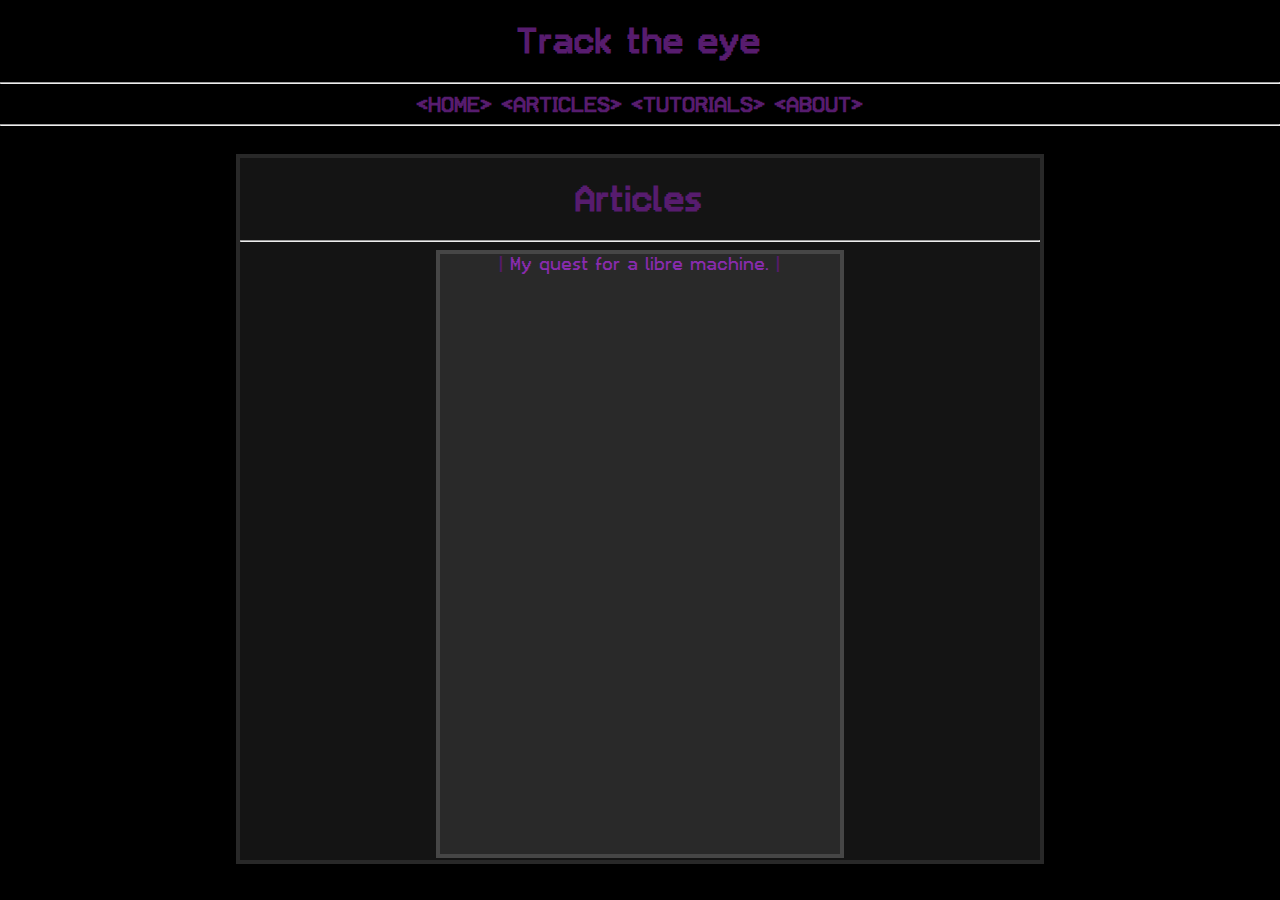
<file: articles/index.html>
<!DOCTYPE html>

<html lang="en">

    <head>
        <title>Track The Eye</title>
        <meta charset="UTF-8">
        <meta name="description" content="Rebirth of personal websites.">
        <meta name="keywords" content="web">
        <meta name="viewport" content="width=device-width, initial-scale=1.0">
        <link rel="stylesheet" href="../styles.css">
        <link rel="icon" type="image/x-icon" href="../img/trippy.gif">
    </head>
    <body>
        <noscript>Good job! You've disabled javascript. <img src="../img/nojs.gif" /></noscript>
        
        <h1>Track the eye</h1>
        <hr/>
        <nav>
            <a href="../index.html">&lt;HOME&gt;</a>
            <a href=" ">&lt;ARTICLES&gt;</a>
            <a href="../learn/index.html">&lt;TUTORIALS&gt;</a>
            <a href="../about.html">&lt;ABOUT&gt;</a>
        </nav>
        <hr/>
        <br/>
        <div>
            <h1>Articles</h1>
            <hr/>
            <div class="article">
                <section id="articles">
                    | <a href="./libre-machine.html">My quest for a libre machine.</a> |
                </section>
            </div>
    </body>
</html>
</file>
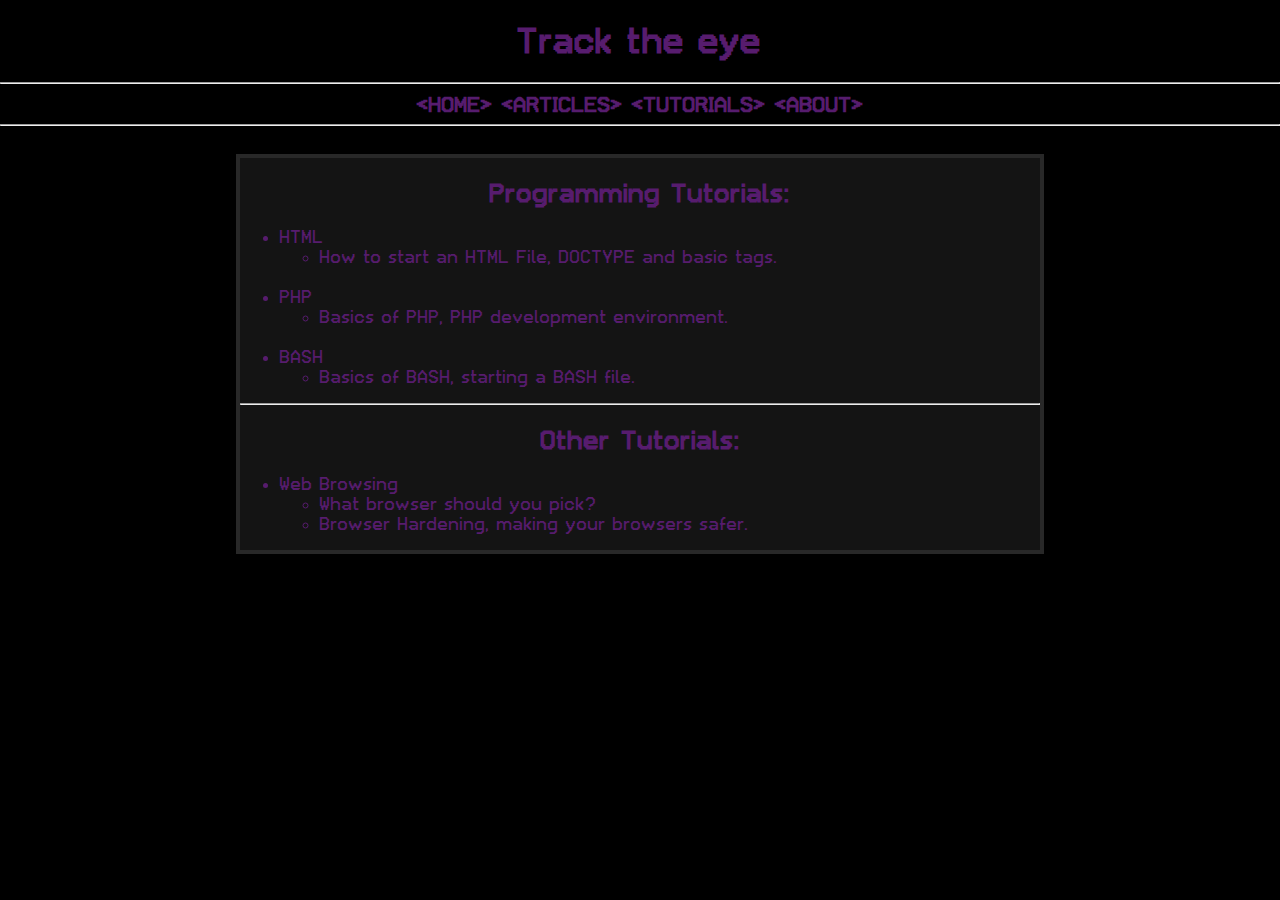
<file: learn/index.html>
<!DOCTYPE html>

<html lang="en">

    <head>
        <title>Track The Eye</title>
        <meta charset="UTF-8">
        <meta name="description" content="Rebirth of personal websites.">
        <meta name="keywords" content="web">
        <meta name="viewport" content="width=device-width, initial-scale=1.0">
        <link rel="stylesheet" href="../styles.css">
        <link rel="icon" type="image/x-icon" href="../img/trippy.gif">
    </head>
    <body>
        <noscript>Good job! You've disabled javascript. <img src="../img/nojs.gif" /></noscript>
        
        <h1>Track the eye</h1>
        <hr/>
        <nav>
            <a href="../index.html">&lt;HOME&gt;</a>
            <a href="../articles/index.html">&lt;ARTICLES&gt;</a>
            <a href=" ">&lt;TUTORIALS&gt;</a>
            <a href="../about.html">&lt;ABOUT&gt;</a>
        </nav>
        <hr/>
        <br/>
        <div>

            <h2 style="text-align: center; vertical-align: middle;">Programming Tutorials: </h2>

            <ul>
                <li>
                    <a href="html/index.html" class="ca">HTML</a>
                    <ul>
                        <li>
                            <a href="html/lessons/1/index.html" class="ca">How to start an HTML File, DOCTYPE and basic tags.</a>
                        </li>
                    </ul>
                </li>

                <br/>

                <li>
                    <a href=" " class="ca">PHP</a>
                    <ul>
                        <li>
                            <a href=" " class="ca">Basics of PHP, PHP development environment.</a>
                        </li>
                    </ul>
                </li>

                <br/>

                <li>
                    <a href=" " class="ca">BASH</a>
                    <ul>
                        <li>
                            <a href=" " class="ca">Basics of BASH, starting a BASH file.</a>
                        </li>
                    </ul>
                </li>
            </ul>

            <hr/>

            <h2 style="text-align: center; vertical-align: middle;">Other Tutorials: </h2>
            
            <ul>
                <li>
                    <a class="ca" style="cursor:default;">Web Browsing</a>
                    <ul>
                        <li>
                            <a href=" " class="ca">What browser should you pick?</a>
                        </li>
                        <li>
                            <a href="web/hardening.html" class="ca">Browser Hardening, making your browsers safer.</a>
                        </li>
                    </ul>
                </li>
            </ul>

        </div>
    </body>
</html>
</file>
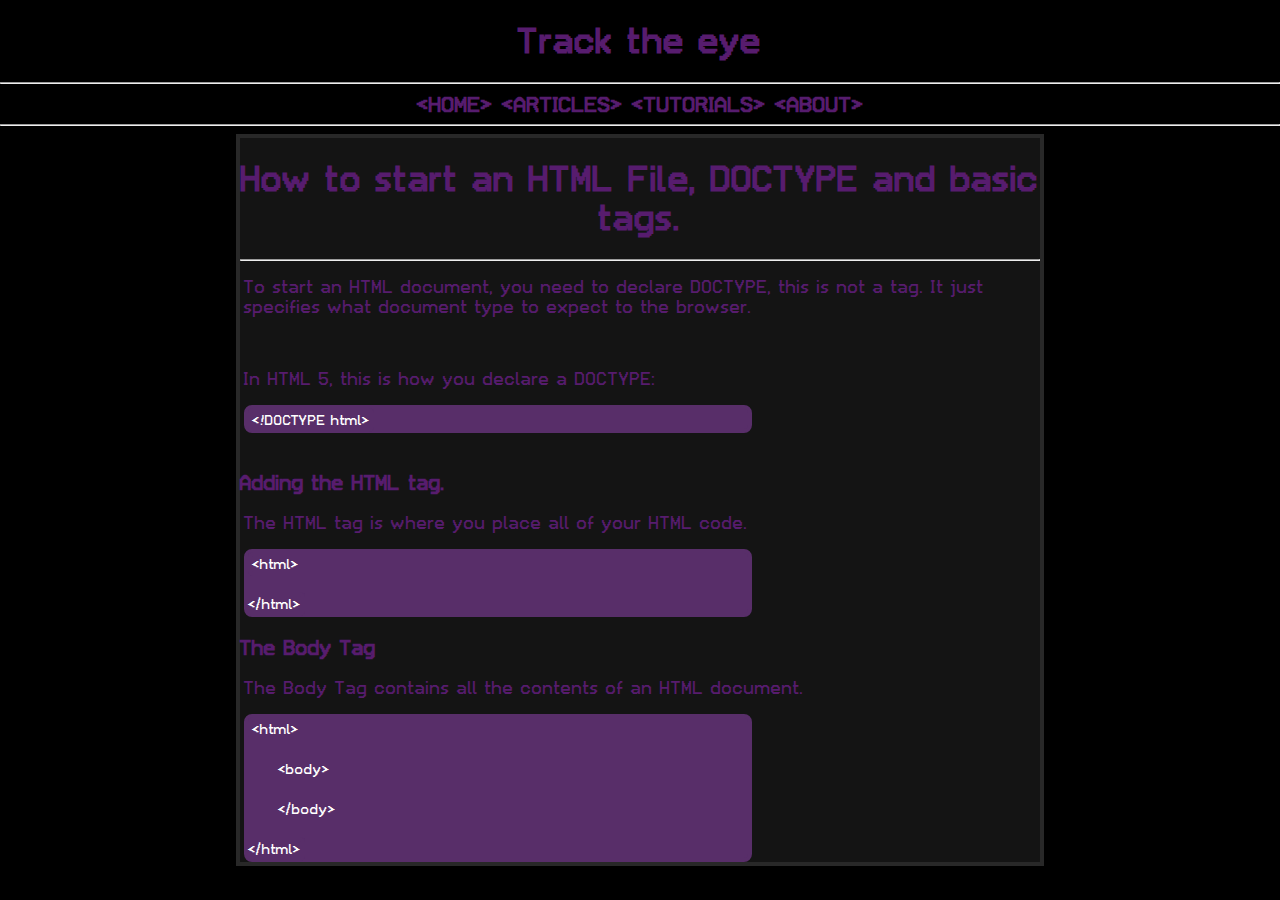
<file: learn/html/lessons/1/index.html>
<!DOCTYPE html>

<html lang="en">

    <head>
        <title>Track The Eye</title>
        <meta charset="UTF-8">
        <meta name="description" content="Rebirth of personal websites.">
        <meta name="keywords" content="web">
        <meta name="viewport" content="width=device-width, initial-scale=1.0">
        <link rel="stylesheet" href="../../../../styles.css">
        <link rel="icon" type="image/x-icon" href="../../../../img/trippy.gif">
    </head>
    <body>
        <noscript>Good job! You've disabled javascript. <img src="img/nojs.gif" /></noscript>
        <h1>Track the eye</h1>

        <hr/>

        <nav>
            <a href="../../../../index.html">&lt;HOME&gt;</a>
            <a href="../../../../articles/index.html">&lt;ARTICLES&gt;</a>
            <a href="../../../index.html">&lt;TUTORIALS&gt;</a>
            <a href="../../../../about.html">&lt;ABOUT&gt;</a>
        </nav>

        <hr/>

        <div>
        <h1>How to start an HTML File, DOCTYPE and basic tags.</h1>
        <hr/>

        <p>To start an HTML document, you need to declare DOCTYPE, this is not a tag.
             It just specifies what document type to expect to the browser.
        </p>

        <br/>

        <p>In HTML 5, this is how you declare a DOCTYPE:</p>
        
        <div class="code">
            <code> &lt;!DOCTYPE html&gt; </code>
        </div>
        
        <br/>

        <h3>Adding the HTML tag.</h3>
        
        <p>The HTML tag is where you place all of your HTML code.</p>
        
        <div class="code">
            <code> &lt;html&gt; <br/>  <br/> &lt;/html&gt; </code>
        </div>
        
        <h3>The Body Tag</h3>
        
        <p>The Body Tag contains all the contents of an HTML document.</p>
        
        <div class="code">
            
            <code> &lt;html&gt; <br/>&nbsp;&nbsp;&nbsp;&nbsp;&nbsp;<br/>
                 &nbsp;&nbsp;&nbsp;&nbsp; &lt;body&gt; <br/>&nbsp;&nbsp;&nbsp;&nbsp;&nbsp;&nbsp;&nbsp;&nbsp;&nbsp;&nbsp;<br/>
                 &nbsp;&nbsp;&nbsp;&nbsp; &lt;/body&gt;<br/>&nbsp;&nbsp;&nbsp;&nbsp;&nbsp;<br/>
                  &lt;/html&gt; 
            </code>
        
        </div>
    </div>
    </body>
</html>
</file>
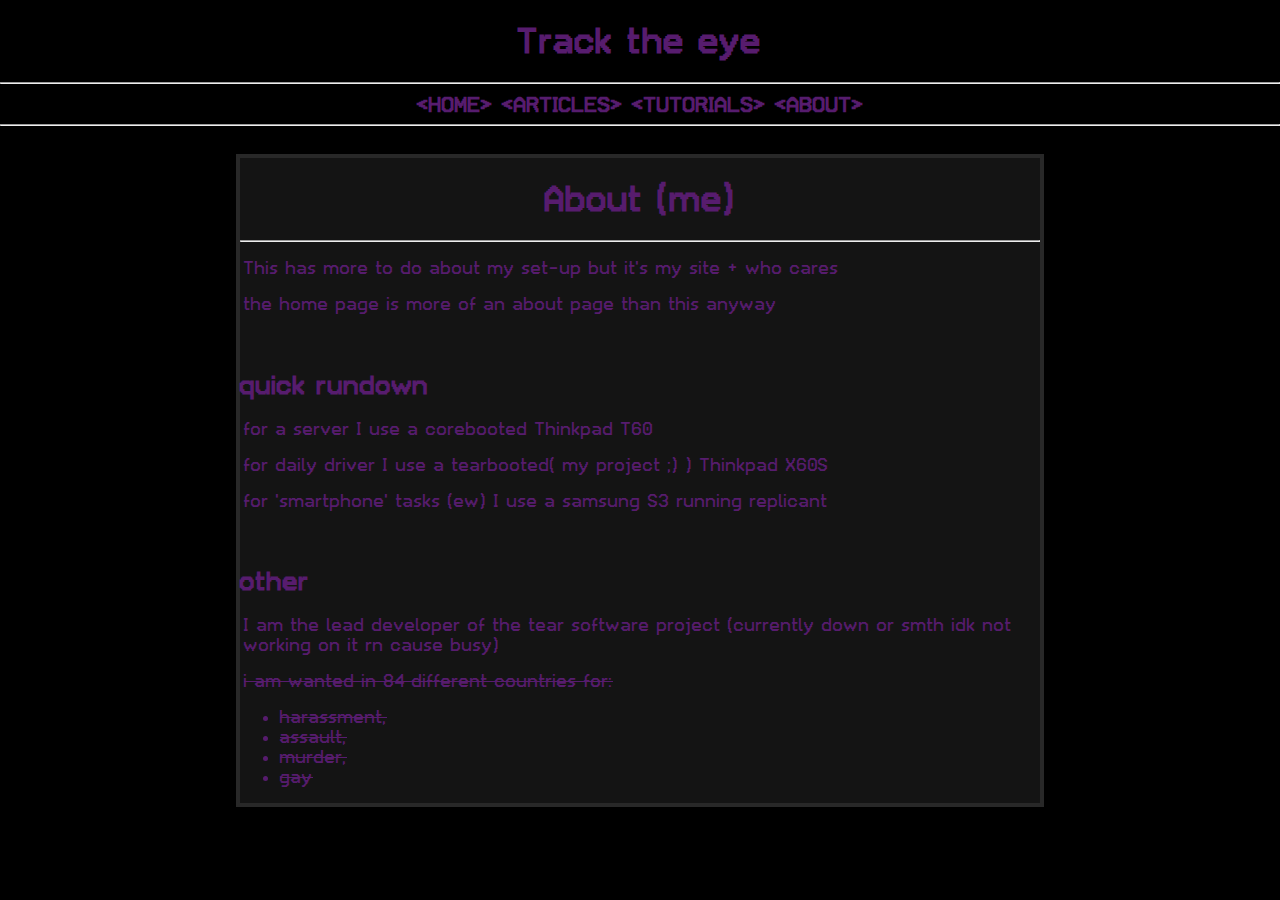
<file: about.html>
<!DOCTYPE html>

<html lang="en">

    <head>
        <title>Track The Eye</title>
        <meta charset="UTF-8">
        <meta name="description" content="Rebirth of personal websites.">
        <meta name="keywords" content="web">
        <meta name="viewport" content="width=device-width, initial-scale=1.0">
        <link rel="stylesheet" href="./styles.css">
        <link rel="icon" type="image/x-icon" href="img/trippy.gif">
    </head>
    <body>
        <noscript>Good job! You've disabled javascript. <img src="img/nojs.gif" /></noscript>
        
        <h1>Track the eye</h1>
        <hr/>
        <nav>
            <a href="./index.html">&lt;HOME&gt;</a>
            <a href="articles/index.html">&lt;ARTICLES&gt;</a>
            <a href="learn/index.html">&lt;TUTORIALS&gt;</a>
            <a href=" ">&lt;ABOUT&gt;</a>
        </nav>
        <hr/>
        <br/>

        <div>
            <h1>About (me)</h1>
            <hr/>
            <p>This has more to do about my set-up but it's my site + who cares</p>
            <p>the home page is more of an about page than this anyway</p>
            <br/>
            <h2>quick rundown</h2>
            <p>for a server I use a corebooted Thinkpad T60</p>
            <p>for daily driver I use a tearbooted( my project ;) ) Thinkpad X60S</p>
            <p>for 'smartphone' tasks (ew) I use a samsung S3 running replicant</p>
            <br/>
            <h2>other</h2>
            <p>I am the lead developer of the tear software project (currently down or smth idk not working on it rn cause busy)</p>
            <p style="text-decoration:line-through;">i am wanted in 84 different countries for:
            <ul style="text-decoration:line-through;">
                <li>
                    harassment,
                </li>
                <li>
                    assault,
                </li>
                <li>
                    murder,
                </li>
                <li>
                    gay
                </li>
            </ul></p>
        </div>
    </body>
</html>
</file>
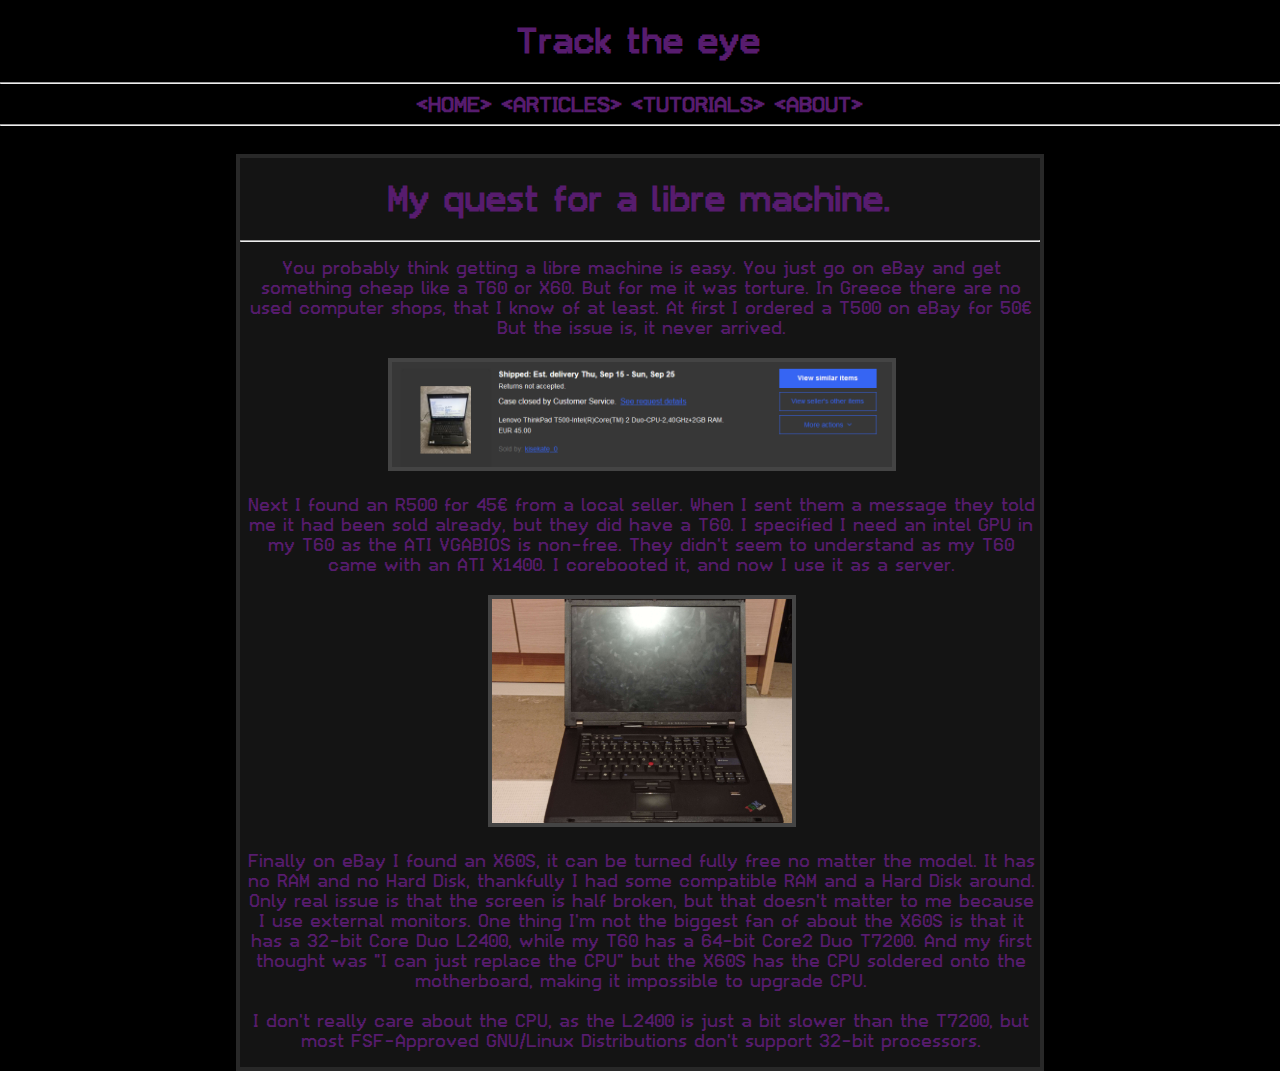
<file: articles/libre-machine.html>
<!DOCTYPE html>

<html lang="en">

    <head>
        <title>Track The Eye</title>
        <meta charset="UTF-8">
        <meta name="description" content="Rebirth of personal websites.">
        <meta name="keywords" content="web">
        <meta name="viewport" content="width=device-width, initial-scale=1.0">
        <link rel="stylesheet" href="../styles.css">
        <link rel="icon" type="image/x-icon" href="../img/trippy.gif">
    </head>
    <body>
        <noscript>Good job! You've disabled javascript. <img src="../img/nojs.gif" /></noscript>
        
        <h1>Track the eye</h1>
        <hr/>
        <nav>
            <a href="../index.html">&lt;HOME&gt;</a>
            <a href="./index.html">&lt;ARTICLES&gt;</a>
            <a href="../learn/index.html">&lt;TUTORIALS&gt;</a>
            <a href="../about.html">&lt;ABOUT&gt;</a>
        </nav>
        <hr/>
        <br/>
        <div>
            <h1>My quest for a libre machine.</h1>
            <hr/>
            <p style="text-align: center;">You probably think getting a libre machine is easy.
                You just go on eBay and get something cheap like a T60 or X60.
                But for me it was torture.
                In Greece there are no used computer shops, that I know of at least.
                At first I ordered a T500 on eBay for 50€
                But the issue is, it never arrived.<br/><br/>
                <img src="../img/t500scam.png" style="width: 500px;" class="artimg"/>
                <br/><br/>
                Next I found an R500 for 45€ from a local seller.
                When I sent them a message they told me it had been sold already, but they did have a T60.
                I specified I need an intel GPU in my T60 as the ATI VGABIOS is non-free.
                They didn't seem to understand as my T60 came with an ATI X1400.
                I corebooted it, and now I use it as a server.<br/><br/>
                <img src="../img/T60_ATI.jpg" style="width: 300px;" class="artimg"/>
                <br/><br/>
                Finally on eBay I found an X60S, it can be turned fully free no matter the model.
                It has no RAM and no Hard Disk, thankfully I had some compatible RAM and a Hard Disk around.
                Only real issue is that the screen is half broken, but that doesn't matter to me because I use external monitors.
                One thing I'm not the biggest fan of about the X60S is that it has a 32-bit Core Duo L2400, while my T60 has a 64-bit Core2 Duo T7200.
                And my first thought was "I can just replace the CPU" but the X60S has the CPU soldered onto the motherboard, making it impossible to upgrade CPU.
                <br/><br/>
                I don't really care about the CPU, as the L2400 is just a bit slower than the T7200, but most FSF-Approved GNU/Linux Distributions don't support 32-bit processors.
            </p>
    </body>
</html>
</file>
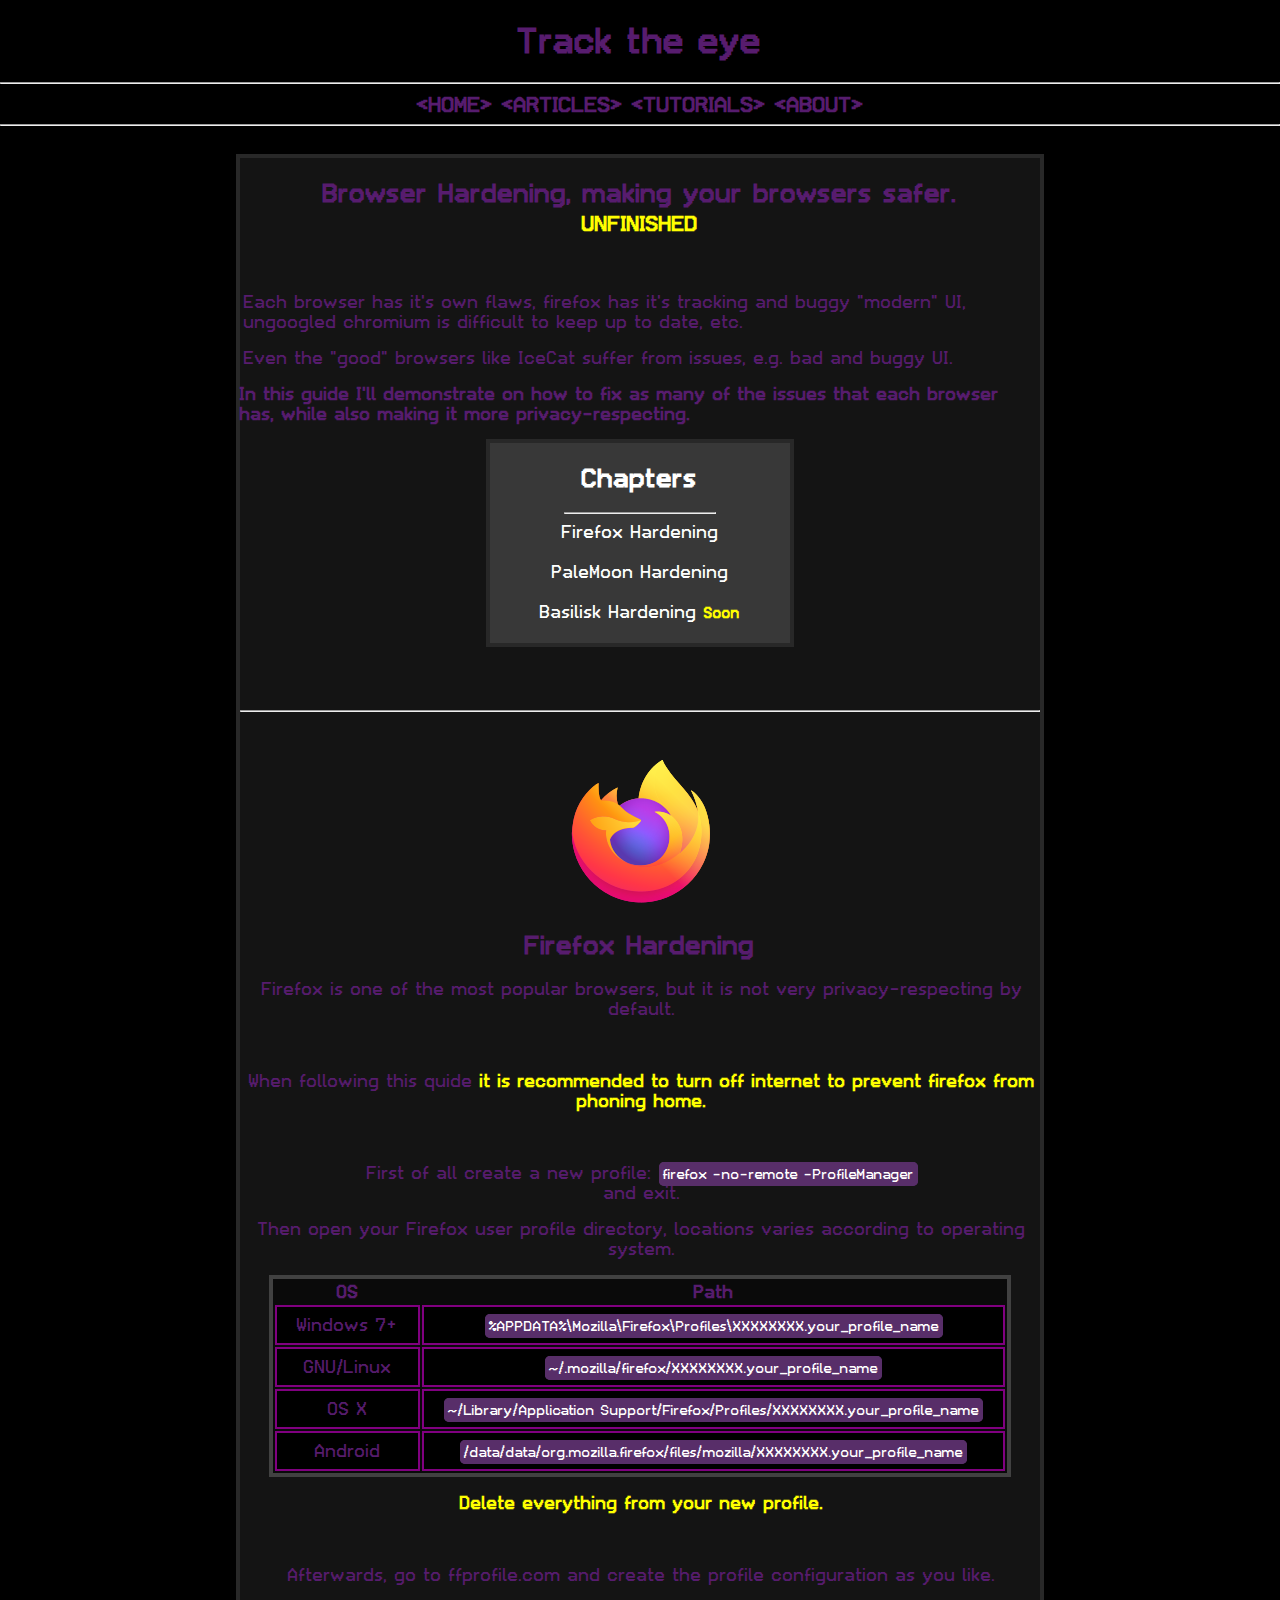
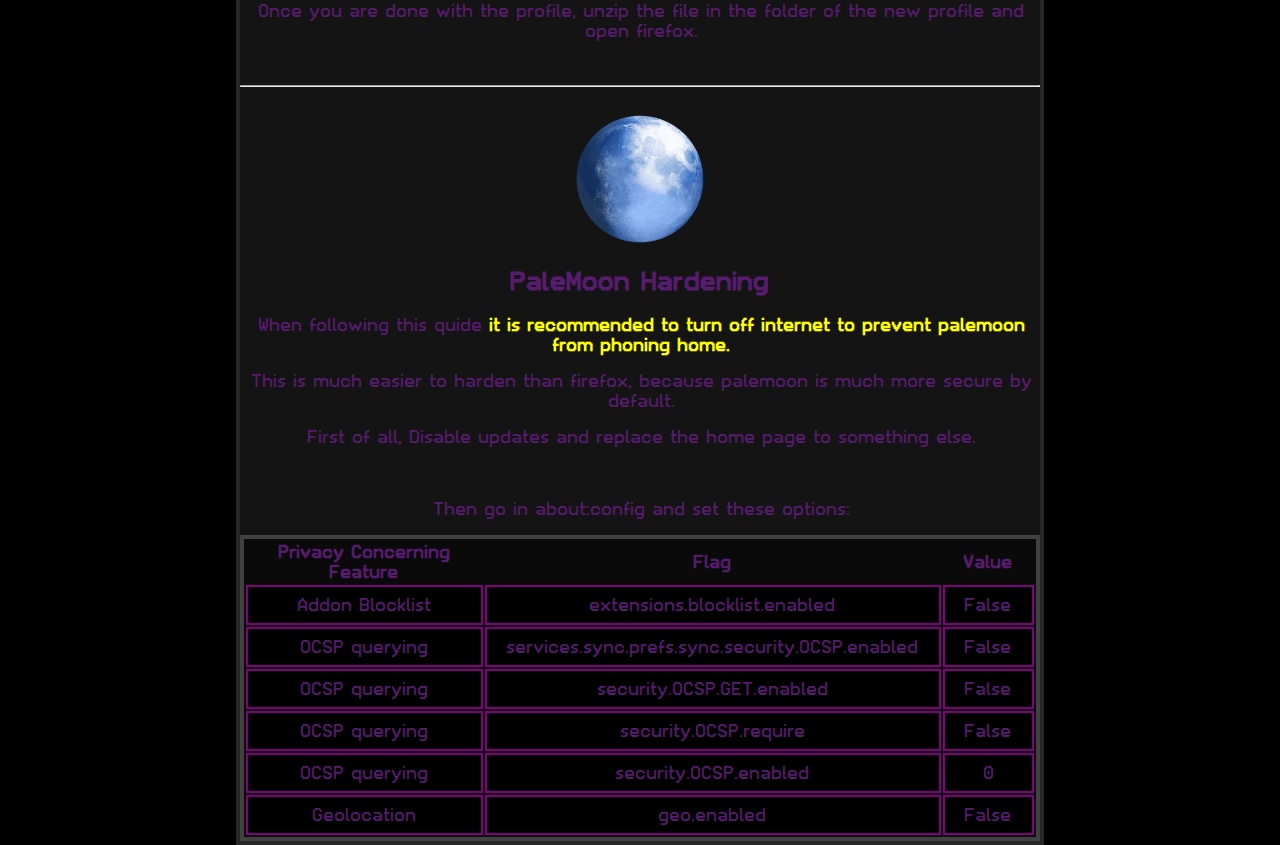
<file: learn/web/hardening.html>
<!DOCTYPE html>

<html lang="en">

    <head>
        <title>Track The Eye</title>
        <meta charset="UTF-8">
        <meta name="description" content="Rebirth of personal websites.">
        <meta name="keywords" content="web">
        <meta name="viewport" content="width=device-width, initial-scale=1.0">
        <link rel="stylesheet" href="../../styles.css">
        <link rel="icon" type="image/x-icon" href="../../img/trippy.gif">
    </head>
    <body>
        <noscript>Good job! You've disabled javascript. <img src="../../img/nojs.gif" /></noscript>
        
        <h1>Track the eye</h1>
        <hr/>
        <nav>
            <a href="../../index.html">&lt;HOME&gt;</a>
            <a href="../../articles/index.html">&lt;ARTICLES&gt;</a>
            <a href="../index.html">&lt;TUTORIALS&gt;</a>
            <a href="../../about.html">&lt;ABOUT&gt;</a>
        </nav>
        <hr/>
        <br/>
        <div>
            <h2 style="text-align: center; vertical-align: middle;">Browser Hardening, making your browsers safer. <br/>
                <small class="req">UNFINISHED</small></h2>
            
            <br/>

            <p>Each browser has it's own flaws, firefox has it's tracking and buggy "modern" UI, ungoogled chromium is difficult to keep up to date, etc.</p>
            <p>Even the "good" browsers like IceCat suffer from issues, e.g. bad and buggy UI.</p>
            <b>In this guide I'll demonstrate on how to fix as many of the issues that each browser has, while also making it more privacy-respecting.</b>
            
            <br/>

            <div class="chapters">
                <h2>Chapters</h2>
                <hr/>
                <a href="#firefox" style="color: white; text-decoration: none;">Firefox Hardening</a>
                <br/><br/>
                <a href="#palemoon" style="color: white; text-decoration: none;">PaleMoon Hardening</a>
                <br/><br/>
                <a href="#basilisk" style="color: white; text-decoration: none;">Basilisk Hardening</a> <small class="req">Soon</small>
            </div>

            <br/><br/>
            <hr/>
            <br/><br/>

            <section id="firefox" name="firefox" style="vertical-align: middle; text-align: center; margin-right: auto; margin-left: auto;">
                
                <img src="../../img/firefox.png" />
                <h2 style="text-align: center;">Firefox Hardening</h2>
                <p>Firefox is one of the most popular browsers, but it is not very privacy-respecting by default.</p>
                <br/>
                <p>When following this quide <span class="req">it is recommended to turn off internet to prevent firefox from phoning home.</span></p>
                <br/>
                <p>First of all create a new profile:
                    <code>firefox -no-remote -ProfileManager</code>
                    <br/>
                    and exit.
                </p>
                <p>Then open your Firefox user profile directory, locations varies according to operating system.</p>
                <table>
					<tbody><tr>
                        <th>OS</th>
                        <th>Path</th>
                    </tr>
                    <tr>
                        <td>Windows 7+</td>
                        <td><code>%APPDATA%\Mozilla\Firefox\Profiles\XXXXXXXX.your_profile_name</code></td>
                    </tr>
                    <tr>
                        <td> GNU/Linux </td>
                            <td><code>~/.mozilla/firefox/XXXXXXXX.your_profile_name</code></td>
                        </tr>
                        <tr>
                            <td> OS X</td>
                            <td><code>~/Library/Application Support/Firefox/Profiles/XXXXXXXX.your_profile_name</code></td>
                        </tr>
                        <tr>
                            <td> Android</td>
                            <td><code>/data/data/org.mozilla.firefox/files/mozilla/XXXXXXXX.your_profile_name</code></td>
                        </tr>
                    </tbody>
                </table>
                <p class="req">Delete everything from your new profile.</p>
                <br/>
                <p>Afterwards, go to <a href="https://ffprofile.com" class="ca">ffprofile.com</a> and create the profile configuration as you like.</p>
                <p>Once you are done with the profile, unzip the file in the folder of the new profile and open firefox.</p>

            </section>

            <br/>
            <hr/>
            <br/>

            <section id="palemoon" name="palemoon" style="vertical-align: middle; text-align: center; margin-right: auto; margin-left: auto;">

                <img src="../../img/palemoon.png" />
                <h2 style="text-align: center;">PaleMoon Hardening</h2>
                <p>When following this quide <span class="req">it is recommended to turn off internet to prevent palemoon from phoning home.</span></p>

                <p>This is much easier to harden than firefox, because palemoon is much more secure by default.</p>
                <p>First of all,
                    Disable updates and replace the home page to something else.
                </p>
                <br/>
                <p>Then go in about:config and set these options: </p>
                <table>

  <tbody><tr>
    <th>Privacy Concerning Feature</th>
    <th>Flag</th>
    <th>Value</th>
    </tr>
    <tr>
    <td>Addon Blocklist</td>
    <td>extensions.blocklist.enabled</td>
    <td>False</td>
    </tr>
    <tr>
    <td>OCSP querying</td>
    <td>services.sync.prefs.sync.security.OCSP.enabled</td>
    <td>False</td>
    </tr>
    <tr>
    <td>OCSP querying</td>
    <td>security.OCSP.GET.enabled</td>
    <td>False</td>
    </tr>
     <tr>
    <td>OCSP querying</td>
    <td>security.OCSP.require</td>
    <td>False</td>
    </tr>
       <tr>
    <td>OCSP querying</td>
    <td>security.OCSP.enabled</td>
    <td>0</td>
    </tr>
       <tr>
    <td>Geolocation</td>
    <td>geo.enabled</td>
    <td>False</td>
    </tr>
    </tbody>
                </table>
            
            </section>
        </div>
    </body>
</html>
</file>
<file: styles.css>
@font-face {
    font-family: Pixel;
    src: url(fonts/videotype.ttf);
    font-weight: normal;
}

body {
    background-color: black;

    margin: 0 0 0 0;

    color: rgb(87, 28, 110);
    font-family: Pixel;
    stroke: 2px white;

    text-align: left;

    width: 100%;
    height: 100%;

}

p, .code, h4, h5, h6 {
    margin-left: 4px;
}

h1 {
    margin-left: auto;
    margin-right: auto;
    text-align: center;
    vertical-align: middle;
}

hr {
    color: rgb(87, 28, 110);
}

nav {
    text-align: center;
    vertical-align: middle;
    font-weight: 700;
    font-size: 20px;
}

nav a {
    text-decoration: none;
    color: rgb(87, 28, 110);
    transition: 650ms;
}

nav a:hover {
    color: rgb(127, 69, 150);
}

code {
    background-color: rgb(88, 46, 105);
    border: 4px solid rgb(88, 46, 105);
    color: white;
    border-radius: 5px;
    font-family: Pixel;
    font-size: small;
}

.code {
    background-color: rgb(88, 46, 105);
    border: 4px solid rgb(88, 46, 105);
    border-radius: 8px;
    width: 500px;
}

div {
    background-color: rgb(20, 20, 20);
    border: 4px solid rgb(40, 40, 40);
    
    max-width: 800px;
    
    margin-left: auto;
    margin-right: auto;
}

.ball {
    width: 40px;
    vertical-align: middle;
    transition: all 1s;
    opacity: 0.6;
}

.ball:hover {
    filter: hue-rotate(180deg);
    rotate: 180deg;
}

.article {
    width: 400px;
    height: 600px;

    background-color: rgb(41, 41, 41);
    border: 4px solid rgb(70, 70, 70);

    margin-left: auto;
    margin-right: auto;

    overflow-x: hidden;
    overflow-y: auto;

    text-align: center;

    vertical-align: middle;

    margin-top: 2px;
    margin-bottom: 2px;
}

.article a {
    text-decoration: none;
    color: rgb(138, 44, 175);
    transition: 650ms;
}

.article a:hover {
    color: rgb(160, 87, 189);
}

.artimg {
    border: 4px solid rgb(68, 68, 68);
    transition: all 300ms;
}

.artimg:hover {
    border: 8px solid rgb(68, 68, 68);
    size-adjust: 100px;
    cursor: grabbing;
}

.special {
    background-repeat: repeat;
}

.spec {
    vertical-align: middle;
    text-align: center;

    margin-top: 20px;

    display: flex;
}

label {
    background-color: rgb(97, 30, 88);

    padding-left: 4px;
    padding-right: 4px;
    padding-top: 4px;
    padding-bottom: 4px;

    margin-right: 25px;
    margin-left: 10px;

    vertical-align: middle;
    text-align: center;
}

.req {
    font-weight: bold;
    color: yellow;
}

.msgdiv {
    width: 600px;
    height: 300px;

    margin-top: 5px;

    margin-left: auto;
    margin-right: auto;

    overflow-x: hidden;
    overflow-y: auto;

    text-align: center;

    vertical-align: middle;
}

.ca {
    text-decoration: none;
    color: rgb(87, 28, 110);
    transition: 650ms;
}

.ca:hover {
    color: rgb(127, 69, 150);
}

.chapters {
    width: 300px;
    height: 200px;
    margin-top: 15px;
    margin-bottom: 15px;
    background-color: rgb(56, 56, 56);
    color: white;
    text-align: center;
    vertical-align: middle;
}

.chapters hr {
    color: white;
    width: 50%;
}

table {
    text-align: center;
    vertical-align: middle;
    margin-right: auto;
    margin-left: auto;
    background-color: rgb(10, 10, 10);
    border: 4px solid rgb(65, 65, 65);
}

tr {
    border: 2px solid purple;
}

td {
    border: 2px solid purple;
    padding: 8px 20px 8px 20px;
    background-color: black;
}
</file>
